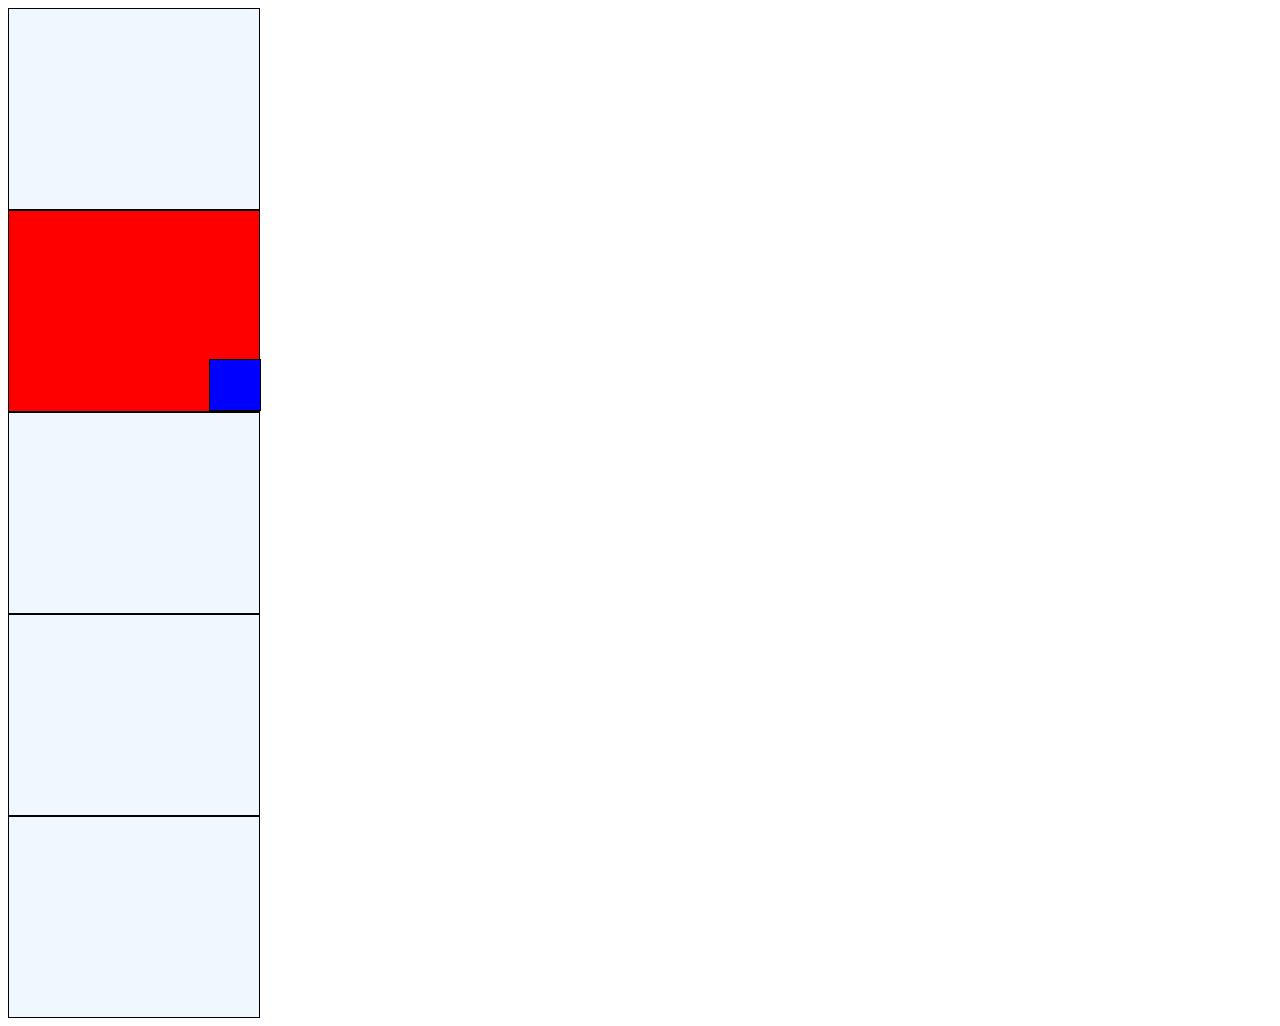
<file: index.html>
<!DOCTYPE html>
<html lang="en">
<head>
    <meta charset="UTF-8">
    <meta http-equiv="X-UA-Compatible" content="IE=edge">
    <meta name="viewport" content="width=device-width, initial-scale=1.0">
    <title>Document</title>

<link rel="stylesheet" href="index.css">

</head>
<body>
<!-- <div class="one"></div>
<div class="red"></div>
<div class="three"></div>
<div ></div>
<div class="blue"></div> -->


<!-- ////////////////////////////// -->

<div></div>
<div class="mother">
    <div class="child"></div>
</div>
<div></div>
<div></div>
<div></div>


</body>
</html>
</file>
<file: index.css>
/* div{
    background-color: teal;
    height: 200px;
    width: 200px;
    border: 1px solid black;
}


.one{
    position: relative;
    left: 50%;
}

.red{
    background-color: red;
    position: relative;

}

.three{
    position: relative;
    left: 50%;
}

.blue{
    background-color: blue;
    position: relative;
    left: 50%;
} */


/* /////////////////////////////////// */

div{
    background-color: aliceblue;
    height: 200px;
    width: 250px;
    border: 1px solid black;
}

.mother{
    background-color: red;
    position: relative;
}

.child{
    height: 50px;
    width: 50px;
    position: absolute;
    background-color: blue;
    top: 74%;
    left: 80%;

}
</file>
